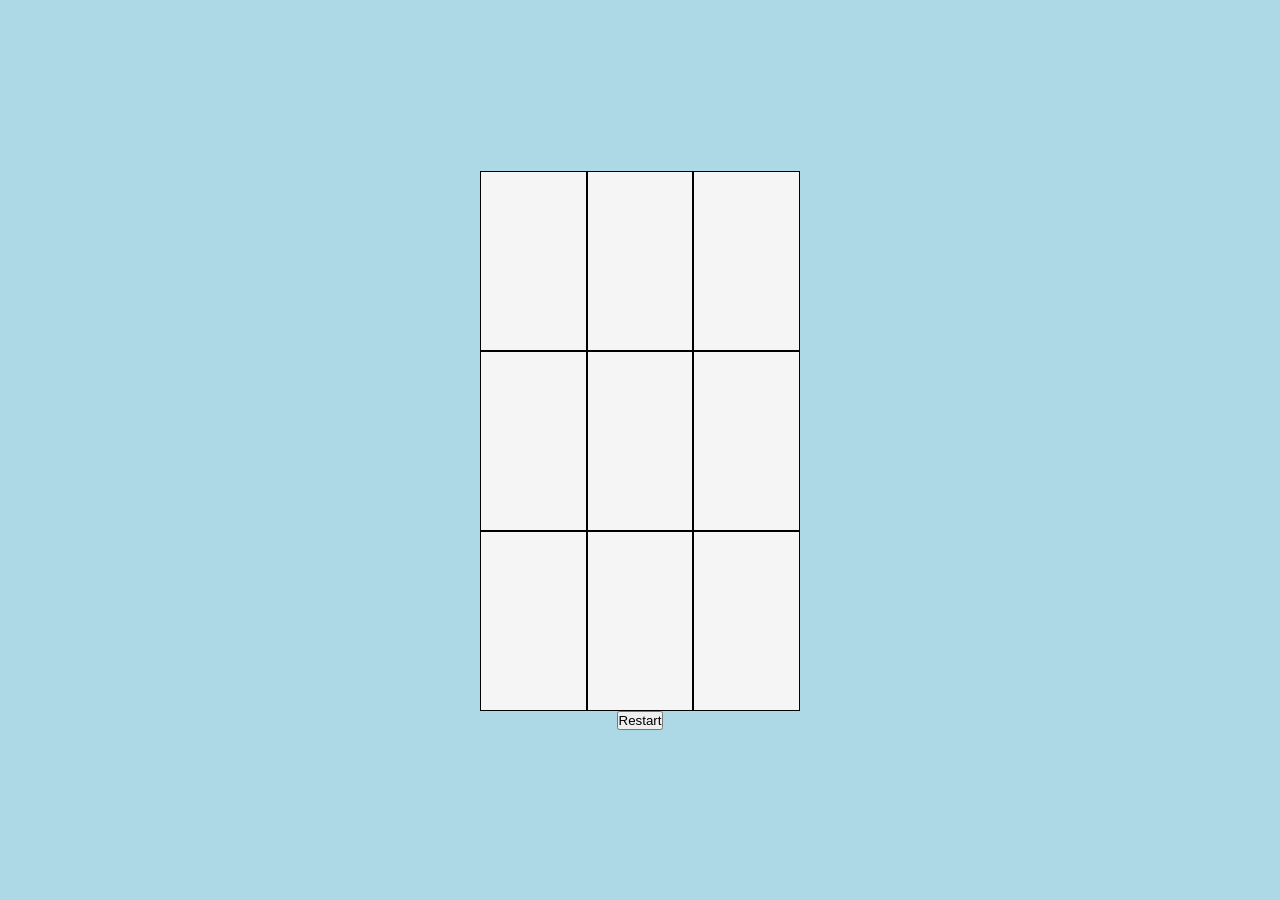
<file: index.html>
<!DOCTYPE html>
<html lang="en">

<head>
    <meta charset="UTF-8">
    <meta name="viewport" content="width=device-width, initial-scale=1.0">
    <link rel="stylesheet" href="style.css">
    <title>Tic Tac Toe</title>
</head>

<body>
    <div class="mainContainer">
        <div class="container"></div>
        <button class="restartBtn">Restart</button>
    </div>
    <script src="app.js"></script>
</body>

</html>
</file>
<file: style.css>
* {
    padding: 0;
    margin: 0;
}

body{
    height: 100vh;
    width: 100vw;
}

.mainContainer{
    height: 100vh;
    width: 100vw;
    display: flex;
    justify-content: center;
    align-items: center;
    flex-direction: column;
    background-color: lightblue;
}

.container{
    height: 60vh;
    width: 25vw;
    background-color: whitesmoke;
    display: grid;
    grid-template-rows: 1fr 1fr 1fr;
    grid-template-columns: 1fr 1fr 1fr;
}

.cell{
    display: flex;
    justify-content: center;
    align-items: center;
    border: 1px solid black;
    font-size: 50px;
}
</file>
